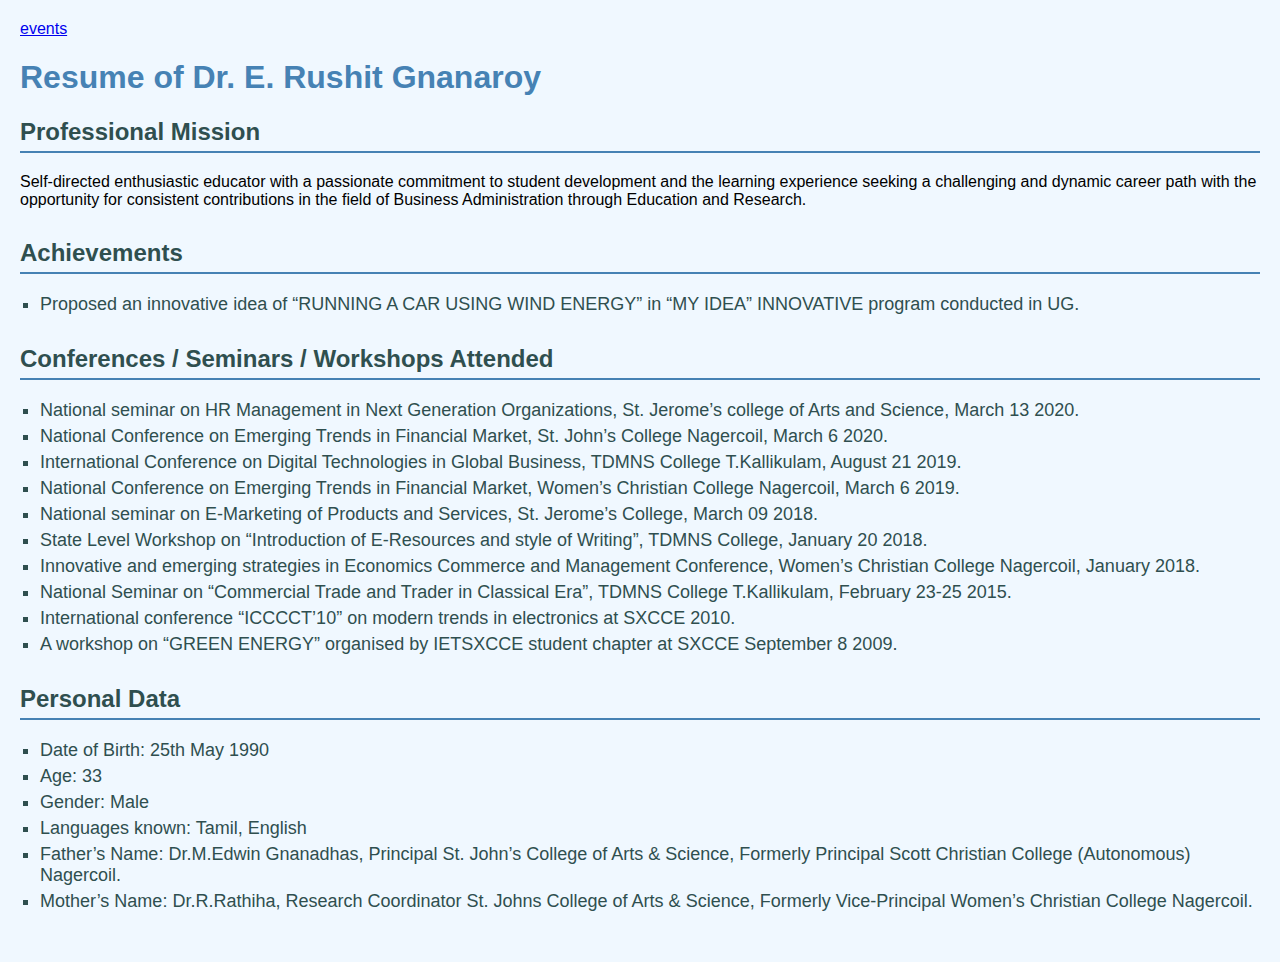
<file: index.html>
<!DOCTYPE html>
<html>
<head>
    <meta charset="UTF-8">
    <meta name="viewport" content="width=device-width, initial-scale=1.0">
    <title>Resume of Dr. E. Rushit Gnanaroy</title>
    
    <style>
        body {
            font-family: Arial, sans-serif;
            background-color: #f0f8ff;
            margin: 0;
            padding: 20px;
        }
        h1 {
            color: #4682b4;
        }
        h2 {
            color: #2f4f4f;
            border-bottom: 2px solid #4682b4;
            padding-bottom: 5px;
        }
        ul {
            list-style-type: square;
            padding-left: 20px;
        }
        li {
            font-size: 18px;
            margin: 5px 0;
            color: #2f4f4f;
        }
        .section {
            margin-bottom: 30px;
        }
    </style>
</head>
    
        
<body>
    <!- Navigation -- >
    <link rel="stylesheet" href="https://www.w3schools.com/w3css/3/w3.css">
    <nav class="w3-bar w3-black">
        <a href="events.html" class="w3-button w3-bar-item">events</a>
        </nav>
    <h1>Resume of Dr. E. Rushit Gnanaroy</h1>

    <div class="section">
        <h2>Professional Mission</h2>
        <p>Self-directed enthusiastic educator with a passionate commitment to student development and the learning experience seeking a challenging and dynamic career path with the opportunity for consistent contributions in the field of Business Administration through Education and Research.</p>
    </div>

    <div class="section">
        <h2>Achievements</h2>
        <ul>
            <li>Proposed an innovative idea of “RUNNING A CAR USING WIND ENERGY” in “MY IDEA” INNOVATIVE program conducted in UG.</li>
        </ul>
    </div>

    <div class="section">
        <h2>Conferences / Seminars / Workshops Attended</h2>
        <ul>
            <li>National seminar on HR Management in Next Generation Organizations, St. Jerome’s college of Arts and Science, March 13 2020.</li>
            <li>National Conference on Emerging Trends in Financial Market, St. John’s College Nagercoil, March 6 2020.</li>
            <li>International Conference on Digital Technologies in Global Business, TDMNS College T.Kallikulam, August 21 2019.</li>
            <li>National Conference on Emerging Trends in Financial Market, Women’s Christian College Nagercoil, March 6 2019.</li>
            <li>National seminar on E-Marketing of Products and Services, St. Jerome’s College, March 09 2018.</li>
            <li>State Level Workshop on “Introduction of E-Resources and style of Writing”, TDMNS College, January 20 2018.</li>
            <li>Innovative and emerging strategies in Economics Commerce and Management Conference, Women’s Christian College Nagercoil, January 2018.</li>
            <li>National Seminar on “Commercial Trade and Trader in Classical Era”, TDMNS College T.Kallikulam, February 23-25 2015.</li>
            <li>International conference “ICCCCT’10” on modern trends in electronics at SXCCE 2010.</li>
            <li>A workshop on “GREEN ENERGY” organised by IETSXCCE student chapter at SXCCE September 8 2009.</li>
        </ul>
    </div>

    <div class="section">
        <h2>Personal Data</h2>
        <ul>
            <li>Date of Birth: 25th May 1990</li>
            <li>Age: 33</li>
            <li>Gender: Male</li>
            <li>Languages known: Tamil, English</li>
            <li>Father’s Name: Dr.M.Edwin Gnanadhas, Principal St. John’s College of Arts & Science, Formerly Principal Scott Christian College (Autonomous) Nagercoil.</li>
            <li>Mother’s Name: Dr.R.Rathiha, Research Coordinator St. Johns College of Arts & Science, Formerly Vice-Principal Women’s Christian College Nagercoil.</li>
        </ul>
    </div>
</body>
</html>
</file>
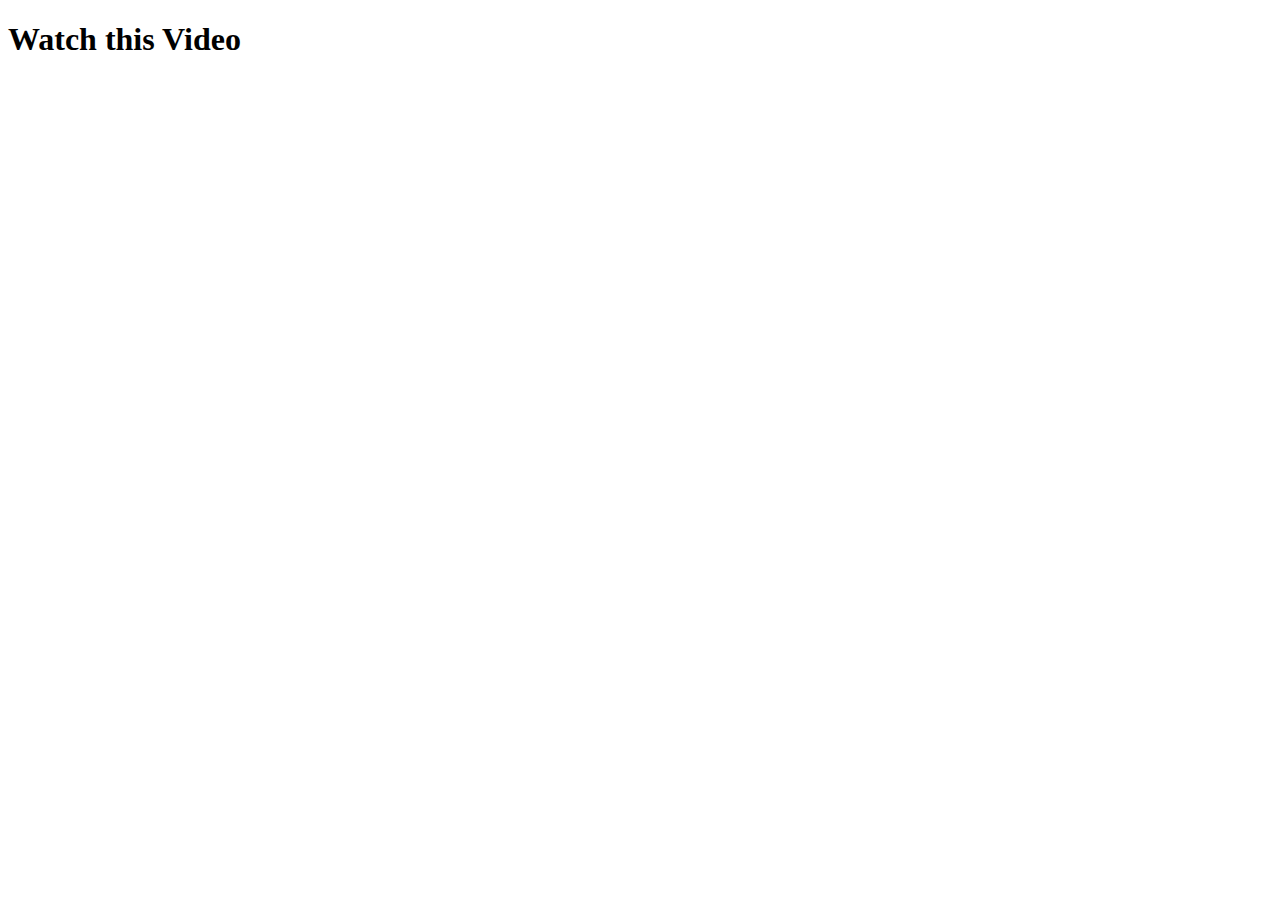
<file: events.html>
<!DOCTYPE html>
<html>
<head>
    <title>Embedded YouTube Video</title>
</head>
<body>
    <h1>Watch this Video</h1>
    <iframe width="560" height="315" src="https://www.youtube.com/embed/z8-YFzzSwuo?start=207" frameborder="0" allow="accelerometer; autoplay; clipboard-write; encrypted-media; gyroscope; picture-in-picture" allowfullscreen></iframe>
</body>
</html>
</file>
